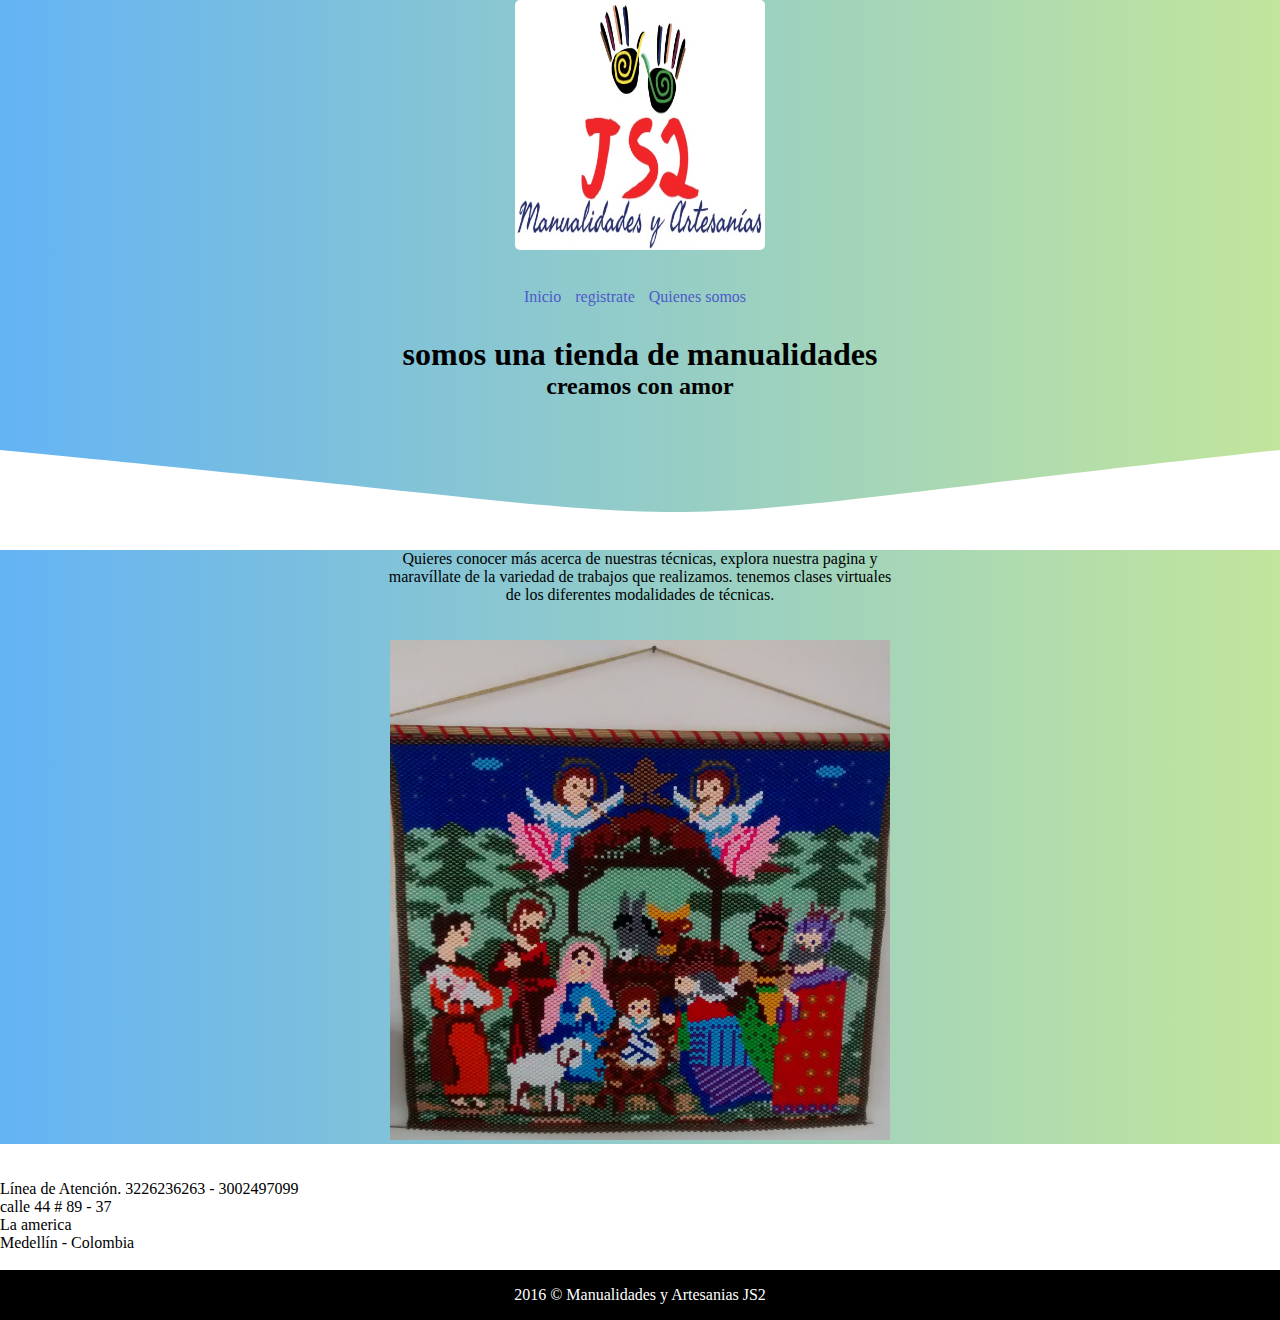
<file: index.html>
<!DOCTYPE html>
<html lang="en">

<head>
    <meta charset="UTF-8">
    <meta http-equiv="X-UA-Compatible" content="IE=edge">
    <meta name="viewport" content="width=device-width, initial-scale=1.0">
    <meta http-equiv=”Content-Type” content=”text/html; charset=UTF-8″ />
    <link rel="stylesheet" href="CSS/style.css">
    <title>Manualidades y Artesanias JS2</title>

    <head>

    <body>

        <header class="encabezado">

            <h1>
                <center> <img class="imagen1" src="imgs/LOGO MANUALIDADES.jpg" alt=""></center>
            </h1>

            <nav class="menu">

                <a href="#">Inicio</a>
                <a href="paginas/registro.html">registrate</a>
                <a href="paginas/Quienes somos.html">Quienes somos</a>

                <br>
            </nav>
            <section class="titulos">
                <center>
                    <h1>somos una tienda de manualidades</h1>
                </center>
                <center>
                    <h2>creamos con amor </h2>
                </center>
            </section>

            <div style="height: 150px; overflow: hidden;"><svg viewBox="0 0 500 150" preserveAspectRatio="none"
                    style="height: 100%; width: 100%;">
                    <path d="M0.00,49.98 C335.50,131.73 198.93,133.70 500.00,49.98 L500.00,150.00 L0.00,150.00 Z"
                        style="stroke: none; fill:#fff;"">
                    </path>
                </svg></div>

              
        <!-- Parrafos-->
     <p><center>
        Quieres conocer más acerca de nuestras técnicas, explora nuestra pagina y <br>
        maravíllate de la variedad de trabajos que realizamos. tenemos clases virtuales <br>
        de los diferentes modalidades de técnicas. <br>
    </center>
     </p>
     <br>
       <br>

       <!-- Esto es una imagen-->

<center><img src=" imgs/PESEBRE 1X1.jpg" width="500" height="500">
                        </center>
        </header>

        <!--Pie de pagina-->
        <script src=" https://ajax.googleapis.com/ajax/libs/jquery/1.11.1/jquery.min.js"> </script>
        <main>
            <br>
            <br>
            <p>Línea de Atención. 3226236263 - 3002497099</p>
            <p>calle 44 # 89 - 37</p>
            <p>La america</p>
            <p>Medellín - Colombia</p>

            <br>

        </main>
        <footer>
            2016 &copy; Manualidades y Artesanias JS2
        </footer>

        <div id="pagina">

            <div id="contenido"></div>
            <div id="pie">2016 &copy; Manualidades y Artesanias JS2</div>
        </div>

    </body>

</html>
</file>
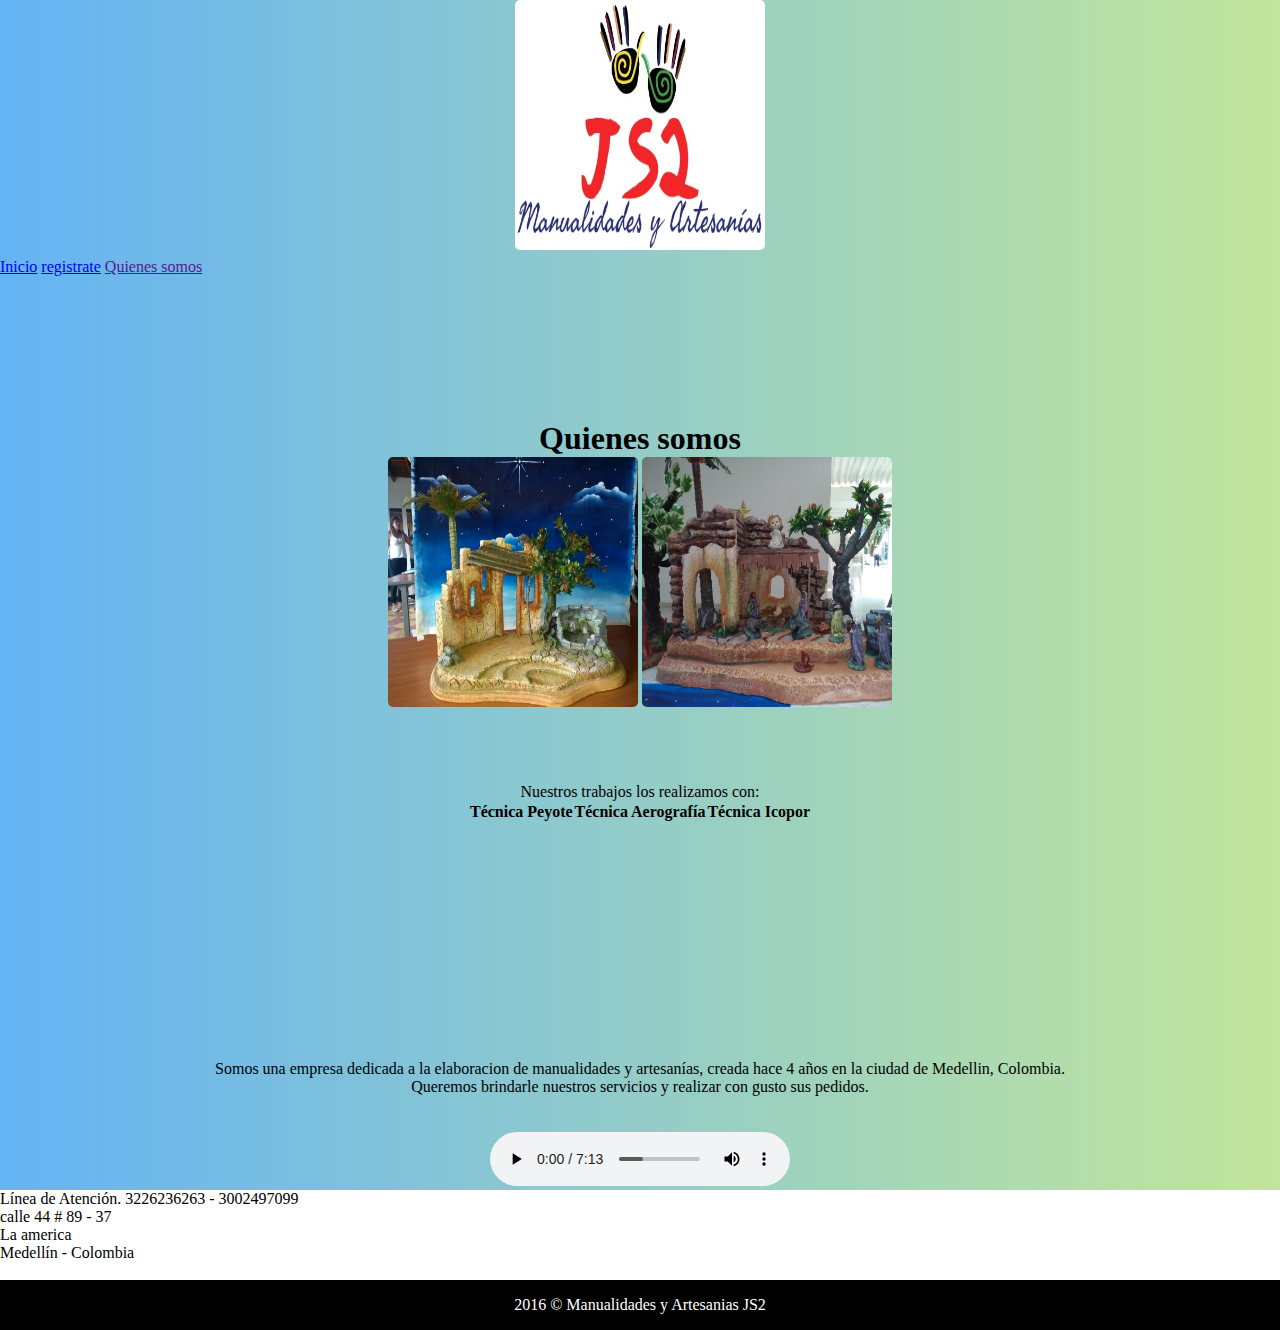
<file: paginas/Quienes somos.html>
<!DOCTYPE html>
<html lang="en">

<head>
    <meta charset="UTF-8">
    <meta http-equiv="X-UA-Compatible" content="IE=edge">
    <meta name="viewport" content="width=device-width, initial-scale=1.0">
    <link rel="stylesheet" href="style3.css">
    <title>Quienes somos</title>
</head>

<body>

    </section>

    <header class="encabezado">

        <h1>
            <center>
                <img src="LOGO MANUALIDADES.jpg" alt="" sizes="">
            </center>
        </h1>

        <a href="../index.html">Inicio</a>
        <a href="registro.html">registrate</a>
        <a href="">Quienes somos</a>

        <br> <br><br><br>


        <!-- Esto es un titulo-->
        </nav>
        <br><br><br><br><br>
        <section class="titulos">
            <center>
                <h1>Quienes somos</h1>
            </center>

            <!--Esto es una imagen-->

            <center>

                <center><img src="pesebre 3.jpg" width="200" height="200"> <img src="pesebre 2.jpg" width="200"
                        height="200"></center>


                <!--}Esto es una tabla -->
                <table class="default">

                    <caption>Nuestros trabajos los realizamos con:</caption>

                    <tr>

                        <th>Técnica Peyote</th>
                        <br> <br>
                        <th>Técnica Aerografía</th>
                        <br> <br>
                        <th>Técnica Icopor</th>

                    </tr>
                    </tr>

                </table>

                <!--Esto es un video-->
                <iframe width="460" height="215" src="https://www.youtube.com/embed/Cjm2Dx7Shs4"
                    title="YouTube video player" frameborder="0"
                    allow="accelerometer; autoplay; clipboard-write; encrypted-media; gyroscope; picture-in-picture"
                    allowfullscreen></iframe>
                <br><br>

                <!--Esto es un parrafo-->
                <p>Somos una empresa dedicada a la elaboracion de manualidades y artesanías, creada hace 4 años en la ciudad de Medellin, Colombia. <br> 
                   Queremos brindarle nuestros servicios y realizar con gusto sus pedidos.</p>
                </div>

                <br><br>

                <!--Esto es un audio-->

                <audio controls
                    src="audios/DIY Peyote odd count  Ring aus Delica Perlen fädeln  Beaded ring pattern  Jewelry (NUEVOEXITO.ORG).mp3"
                    autoplay loop></audio>



    </header>

    <!--Pie de pagina-->
    <script src=" https://ajax.googleapis.com/ajax/libs/jquery/1.11.1/jquery.min.js"> </script>
    <main>
        <p>Línea de Atención. 3226236263 - 3002497099</p>
        <p>calle 44 # 89 - 37</p>
        <p>La america</p>
        <p>Medellín - Colombia</p>

        <br>

    </main>
    <footer>
        2016 &copy; Manualidades y Artesanias JS2
    </footer>

    <div id="pagina">

        <div id="contenido"></div>
        <div id="pie">2016 &copy; Manualidades y Artesanias JS2</div>
    </div>

</body>

</html>
</file>
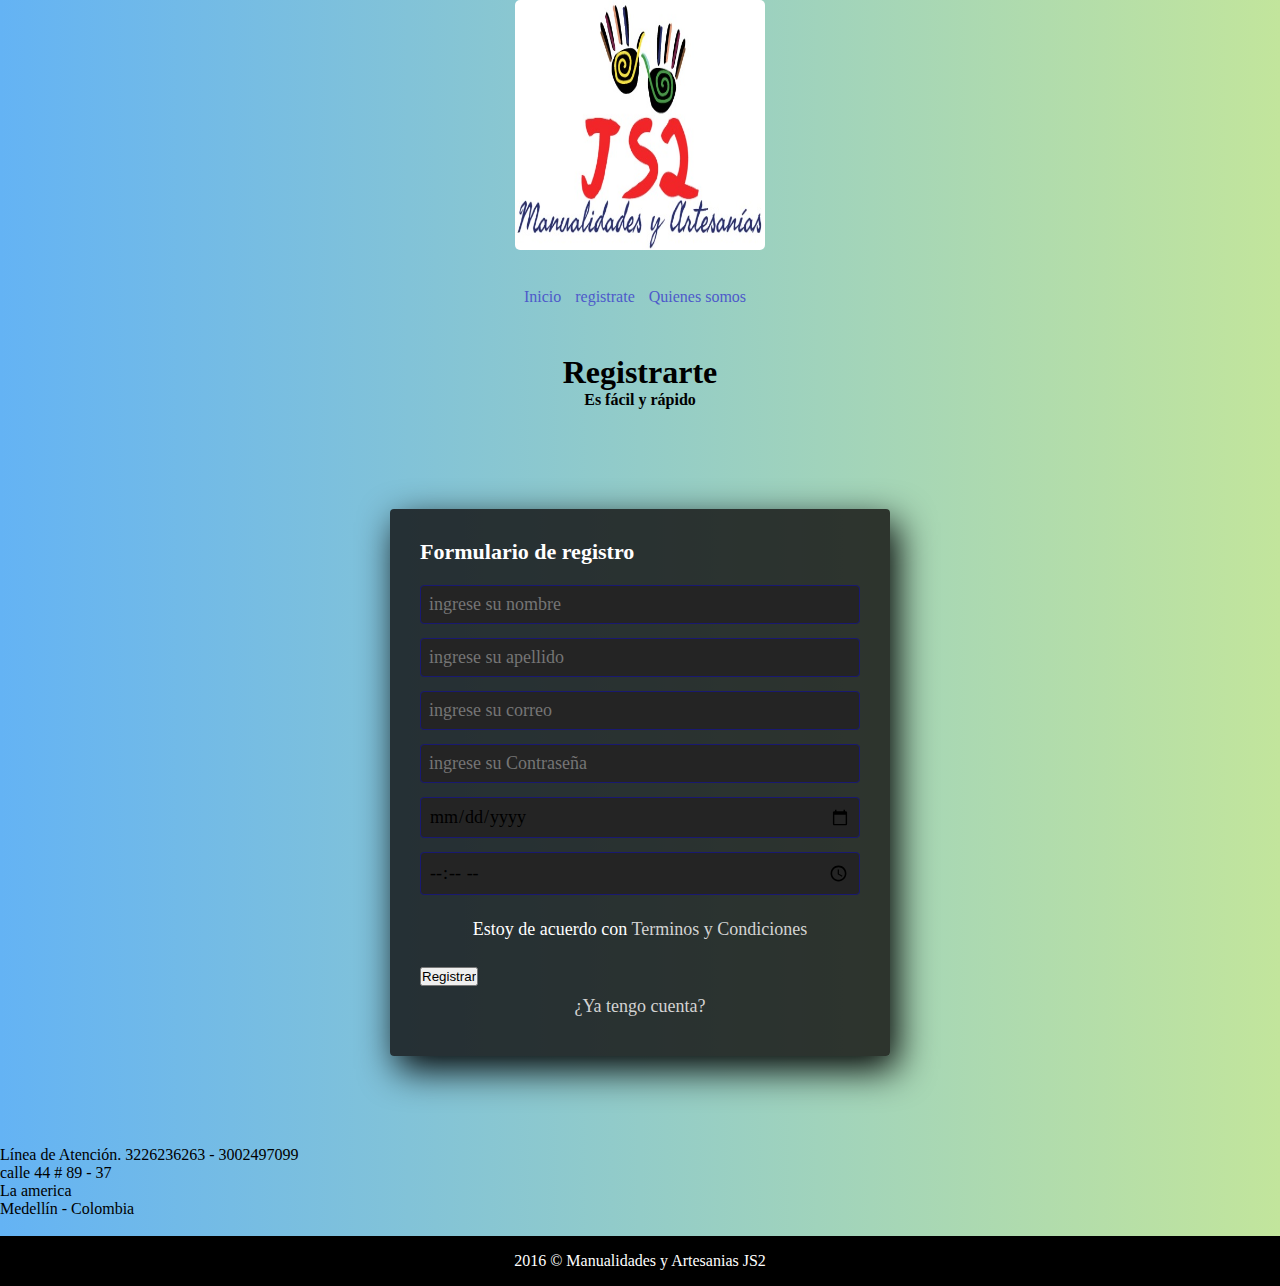
<file: paginas/registro.html>
<!DOCTYPE html>
<html lang="en">

<head>
    <meta charset="UTF-8">
    <meta http-equiv="X-UA-Compatible" content="IE=edge">
    <meta name="viewport" content="width=device-width, initial-scale=1.0">
    <link rel="stylesheet" href="style2.css">
    <title>Formulario registro</title>
</head>

<body>

    </section>
    <header class="encabezado">

        <header class="encabezado">

            <h1>
                <center>
                    <img src="LOGO MANUALIDADES.jpg " width="300" height="200" border-radius="150px">
                </center>
            </h1>

            <nav class="menu">

                <a href="../index.html">Inicio</a>
                <a href="">registrate</a>
                <a href="Quienes somos.html">Quienes somos</a>

                <br>
                <br>

            </nav>
            <section class="titulos">
                <center>
                    <h1>Registrarte</h1>
                    <h4>Es fácil y rápido</h4>
                </center>


                <section class="form-register">
                    <h4>Formulario de registro</h4>
                    <form action="style2.css"></form>

                    <input class="controls" type="text" name="nombres" id="nombres" placeholder="ingrese su nombre">
                    <input class="controls" type="text" name="apellidos" id="apellidos"
                        placeholder="ingrese su apellido">
                    <input class="controls" type="email" name="correo" id="correo" placeholder="ingrese su correo">
                    <input class="controls" type="email" name="password" id="Contraseña"
                        placeholder="ingrese su Contraseña">
                    <input class="controls" type="date" name="Fecha" id="Fecha" placeholder="">
                    <input class="controls" type="time" name="hora" id="hora" placeholder="">
                    <p>Estoy de acuerdo con <a href="#">Terminos y Condiciones</a></p> <br>
                    <input class="botons" type="submit" value="Registrar">
                    <p><a href="#">¿Ya tengo cuenta?</a> </p>


        </header>
        <br><br><br><br><br>
        <!--Pie de pagina-->
        <script src=" https://ajax.googleapis.com/ajax/libs/jquery/1.11.1/jquery.min.js"> </script>
        <main>
            <p>Línea de Atención. 3226236263 - 3002497099</p>
            <p>calle 44 # 89 - 37</p>
            <p>La america</p>
            <p>Medellín - Colombia</p>

            <br>

        </main>
        <footer>
            2016 &copy; Manualidades y Artesanias JS2
        </footer>

        <div id="pagina">

            <div id="contenido"></div>
            <div id="pie">2016 &copy; Manualidades y Artesanias JS2</div>
        </div>

</body>

</html>
</file>
<file: CSS/style.css>
* {
     margin: 0;
     padding: 0;
 }

 .h1 {
     width: 15px;
     height: 15px;

 }

 .imagen1 {
     width: 250px;
     height: 250px;
     border-radius: 5px;
 }

 header {
     width: 100;
     height: 400;
     background: #c2e59c;
     /* fallback for old browsers */
     background: -webkit-linear-gradient(to right, #64b3f4, #c2e59c);
     /* Chrome 10-25, Safari 5.1-6 */
     background: linear-gradient(to right, #64b3f4, #c2e59c);
     /* W3C, IE 10+/ Edge, Firefox 16+, Chrome 26+, Opera 12+, Safari 7+ */

 }

 nav {
     text-align: center;
     padding: 30px 50px;
 }

 nav>a {
     color: #4e5aca;
     font-weight: 200;
     text-decoration: none;
     margin-right: 10px;

 }

 nav>a:hover {
     color: gray;
     text-decoration: underline;
 }


 header.titulo {
     display: flex;
     height: 350px;
     width: 100;
     align-items: center;
     justify-content: center;
     flex-direction: column;
     text-align: center;
 }

 .titulo h1 {
     font-size: 50px;
     color: salmon;

 }

 .titulo h2 {
     font-size: 30px;
     font-weight: 300;
     color: salmon;
 }

 .wave {
     position: absolute;
     bottom: 0%;
     width: 100;
 }

 footer {
     position: absolute;
     height: 50px;
     line-height: 50px;
     background: black;
     color: white;
     text-align: center;
     left: 0;
     width: 100%;
 }
</file>
<file: paginas/style3.css>
* {
    margin: 0;
    padding: 0;
}

.h1 {
    width: 15px;
    height: 15px;

}

header {
    width: 100;
    height: 400;
    background: #c2e59c;
    /* fallback for old browsers */
    background: -webkit-linear-gradient(to right, #64b3f4, #c2e59c);
    /* Chrome 10-25, Safari 5.1-6 */
    background: linear-gradient(to right, #64b3f4, #c2e59c);
    /* W3C, IE 10+/ Edge, Firefox 16+, Chrome 26+, Opera 12+, Safari 7+ */

}

img {
    width: 250px;
    height: 250px;
    border-radius: 5px;
    }

nav {
    text-align: center;
    padding: 30px 50px;
}

nav>a {
    color: #4e5aca;
    font-weight: 200;
    text-decoration: none;
    margin-right: 10px;

}

nav>a:hover {
    color: darkslategray;
    text-decoration: underline;
}


header.titulo {
    display: flex;
    height: 350px;
    width: 100;
    align-items: center;
    justify-content: center;
    flex-direction: column;
    text-align: center;
}

.titulo h1 {
    font-size: 50px;
    color: salmon;

}

.wave {
    position: absolute;
    bottom: 0%;
    width: 100;
}

footer {
    position: absolute;
    height: 50px;
    line-height: 50px;
    background: black;
    color: white;
    text-align: center;
    left: 0;
    width: 100%;
}
</file>
<file: paginas/style2.css>
* {
    margin: 0;
    padding: 0;
    box-sizing: border-box;
}

.form-register {
    width: 500px;
    background: rgba(12, 6, 6, 0.781);
    padding: 30px;
    margin: auto;
    margin-top: 100px;
    border-radius: 4px;
    font-family: Calibri;
    color: white;
    box-shadow: 7px 13px 37px #000;

}

.form-register h4 {
    font-size: 22px;
    margin-bottom: 20px;

}

.controls {
    width: 100%;
    background-color: #242424;
    padding: 8px;
    border-radius: 4px;
    margin-bottom: 14px;
    font-size: 18px;
    font-family: Calibri;
    border: 1px solid #191970
}

.form-register p {
    height: 40px;
    text-align: center;
    font-size: 18px;
    line-height: 40px;

}

.form-register a {
    color: lightgrey;
    text-decoration: none;

}

.form-register a:hover {
    color: white;
    text-decoration: underline;
}

.form-register botons {
    width: 100%;
    background: blue;
    border: none;
    padding: 12px;
    color: white;
    margin: 20px 0;
    font-size: 16px;

}

.section class title h1,
h4 {
    font-family: Calibri;

}

.h1 {
    width: 15px;
    height: 15px;

}

header {
    width: 100;
    height: 400;
    background: #c2e59c;
    /* fallback for old browsers */
    background: -webkit-linear-gradient(to right, #64b3f4, #c2e59c);
    /* Chrome 10-25, Safari 5.1-6 */
    background: linear-gradient(to right, #64b3f4, #c2e59c);
    /* W3C, IE 10+/ Edge, Firefox 16+, Chrome 26+, Opera 12+, Safari 7+ */

}

img {
    width: 250px;
    height: 250px;
    border-radius: 5px;
}

nav {
    text-align: center;
    padding: 30px 50px;
}

nav>a {
    color: #4e5aca;
    font-weight: 200;
    text-decoration: none;
    margin-right: 10px;

}

nav>a:hover {
    color: darkslategray;
    text-decoration: underline;
}


header.titulo {
    display: flex;
    height: 350px;
    width: 100;
    align-items: center;
    justify-content: center;
    flex-direction: column;
    text-align: center;
}

.wave {
    position: absolute;
    bottom: 0%;
    width: 100;
}

footer {
    position: absolute;
    height: 50px;
    line-height: 50px;
    background: black;
    color: white;
    text-align: center;
    left: 0;
    width: 100%;
}
</file>
